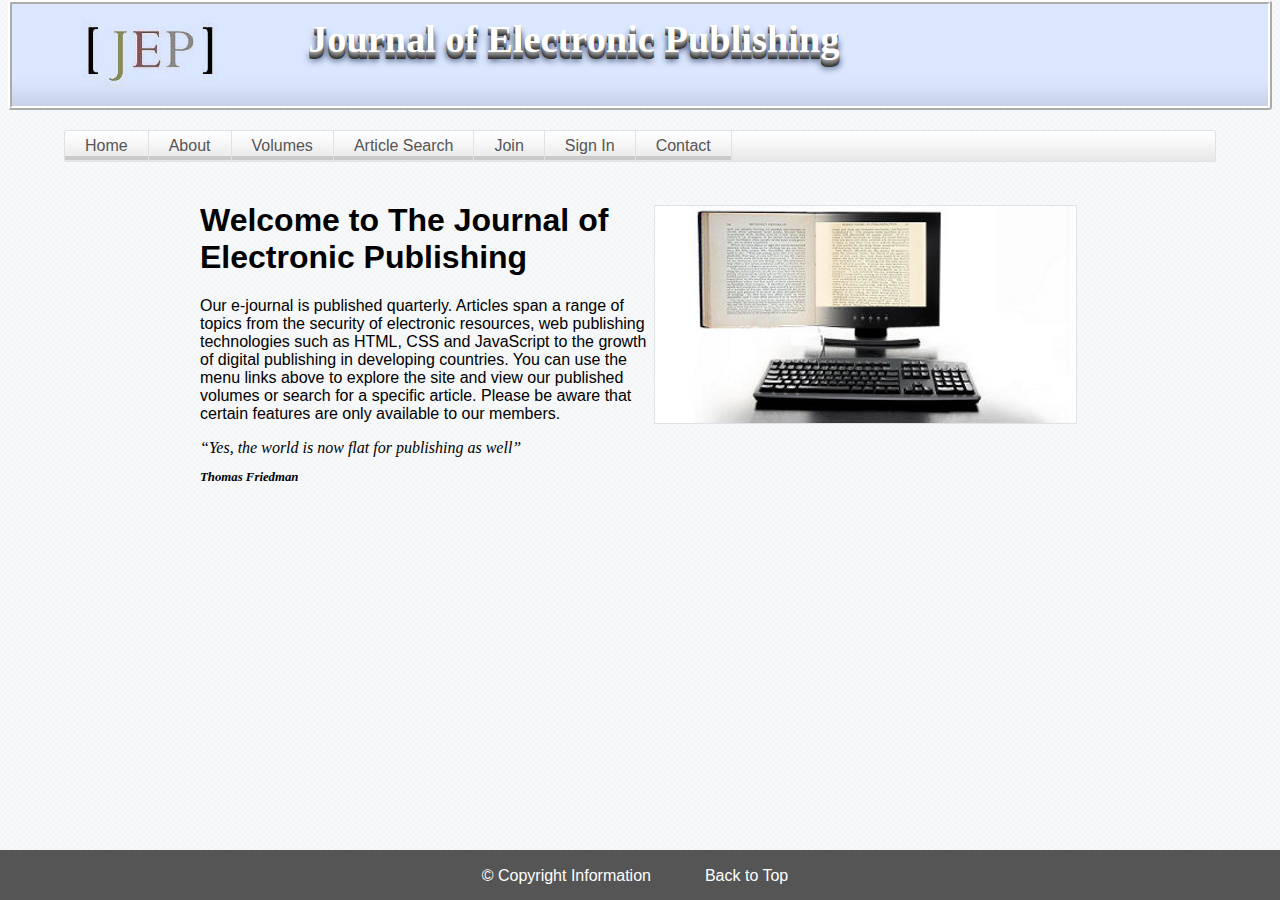
<file: index.html>
<!DOCTYPE html>
<html lang="en">
<head>
  <meta charset="UTF-8"/>
  <link href="journalstyle.css" rel="stylesheet" type="text/css"/>
  <title>Journal of Electronic Publishing - Home Page</title>
</head>
<body>
<div id="content-wrapper">
  
  <!--The banner at top with logo-->
  <header id="masthead" role="banner">
    <div id="logo">
      <img src="journal-wide-graphics/jep_logo.png" alt="JEP logo"/>
    </div>
    <div id="pagetitle">
      <h1>Journal of Electronic Publishing</h1>
    </div>
  </header>
  
  <!--The navigation bar at the top of each page-->
  <nav role="navigation">
    <ul id="menu">
      <li class="menu-item"><a href="index.html" title="Go to the Home Page">Home</a></li>
      <li class="menu-item"><a href="articles/volume10/issue1/dummy.html" title="Learn all about us">About</a></li>
      <li class="menu-item"><a href="coverpage.html" title="View our published volumes">Volumes</a></li>
      <li class="menu-item"><a href="articles/volume10/issue1/dummy.html" title="Find a specific article">Article Search</a></li>
      <li class="menu-item"><a href="articles/volume10/issue1/dummy.html" title="Become a member of the JEP">Join</a></li>
      <li class="menu-item"><a href="articles/volume10/issue1/dummy.html" title="Sign in to your account">Sign In</a></li>
      <li class="menu-item"><a href="articles/volume10/issue1/dummy.html" title="Our contact details">Contact</a></li>
    </ul>
  </nav>
  
  <!--Main body-->
  <div id="welcome" role="main">
  	<img src="journal-wide-graphics/eBook2.jpg" alt="PC/eBook"/>
    <h1>Welcome to The Journal of Electronic Publishing</h1>
    <p>Our e-journal is published quarterly. Articles span a range of topics from the security of electronic resources, web publishing technologies such as HTML, CSS and JavaScript to the growth of digital publishing in developing countries. You can use the menu links above to explore the site and view our published volumes or search for a specific article. Please be aware that certain features are only available to our members.</p>
    <div id="quote">
      <q>Yes, the world is now flat for publishing as well</q>
      <p>Thomas Friedman</p>
    </div>
  </div>
  <div id="push"><!--Stops footer overlapping content--></div>
</div><!--END "content-wrapper"-->

<!--Footer that appears on bottom of each page-->
<div id="footer-wrapper">
  <footer class="page-footer" role="contentinfo">
    <ul>
      <li><a href="articles/volume10/issue1/dummy.html" class="footer-link">&copy; Copyright Information</a></li>
      <li><a href="#masthead" class="footer-link">Back to Top</a></li>
    </ul>
  </footer>
</div>
</body>
</html>
</file>
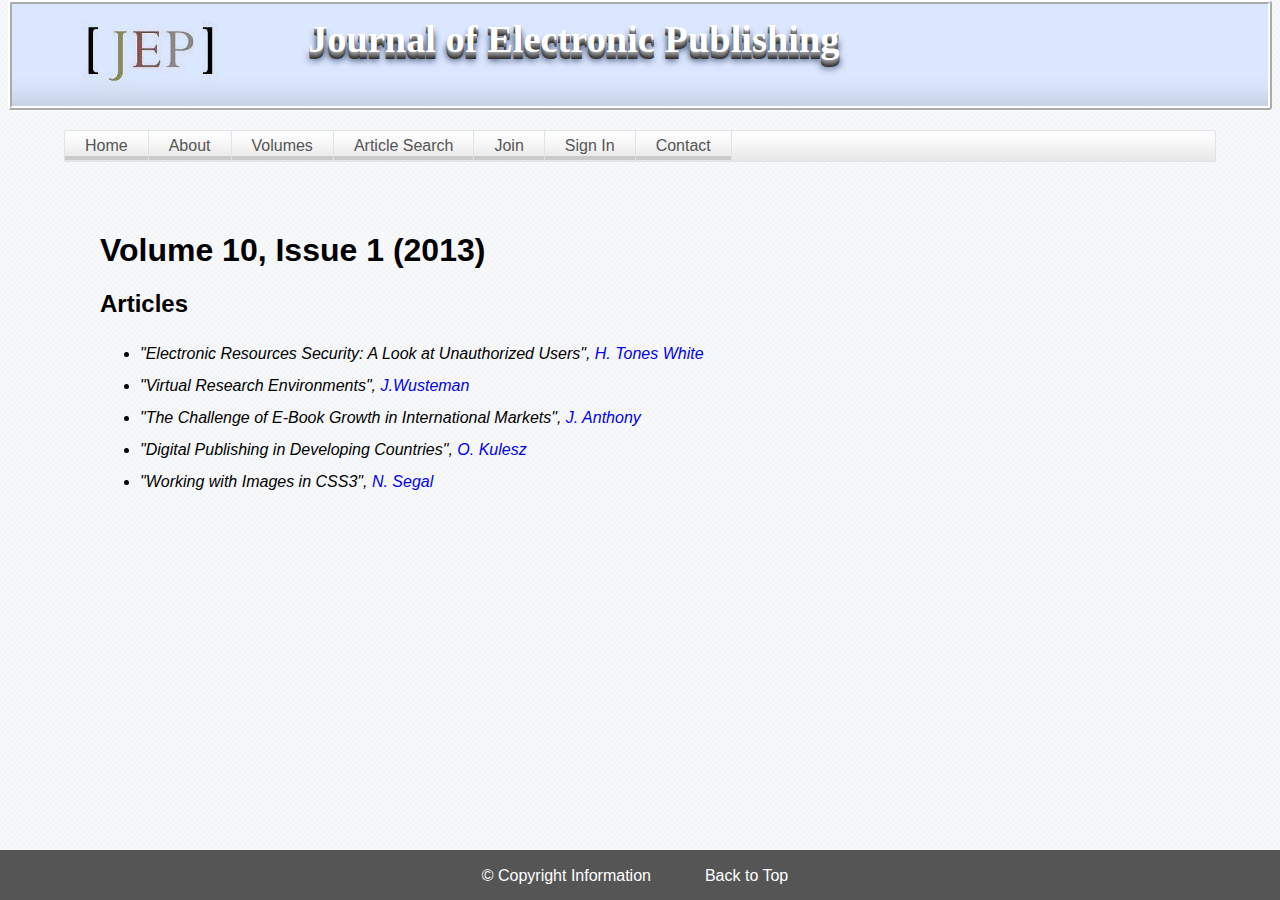
<file: coverpage.html>
<!DOCTYPE html>
<html lang="en">
<head>
  <meta charset="UTF-8"/>
  <link href="journalstyle.css" rel="stylesheet" type="text/css"/>
  <title>Journal of Electronic Publishing - Volumes</title>
</head>
<body>
<div id="content-wrapper">
  
  <!--The banner at top with logo-->
  <header id="masthead" role="banner">
    <div id="logo">
      <img src="journal-wide-graphics/jep_logo.png" alt="JEP logo"/>
    </div>
    <div id="pagetitle">
      <h1>Journal of Electronic Publishing</h1>
    </div>
  </header>
  
  <!--The navigation bar at the top of each page-->
  <nav role="navigation">
    <ul id="menu">
      <li class="menu-item"><a href="index.html" title="Go to the Home Page">Home</a></li>
      <li class="menu-item"><a href="articles/volume10/issue1/dummy.html" title="Learn all about us">About</a></li>
      <li class="menu-item"><a href="coverpage.html" title="View our published volumes">Volumes</a></li>
      <li class="menu-item"><a href="articles/volume10/issue1/dummy.html" title="Find a specific article">Article Search</a></li>
      <li class="menu-item"><a href="articles/volume10/issue1/dummy.html" title="Become a member of the JEP">Join</a></li>
      <li class="menu-item"><a href="articles/volume10/issue1/dummy.html" title="Sign in to your account">Sign In</a></li>
      <li class="menu-item"><a href="articles/volume10/issue1/dummy.html" title="Our contact details">Contact</a></li>
    </ul>
  </nav>
  
  <!--Main body - list of volume and articles-->
  <article role="main">
    <h1>Volume 10, Issue 1 (2013)</h1>
    <h2 id="article-list">Articles</h2>
	<ul>
	  <li><i>"Electronic Resources Security: A Look at Unauthorized Users"</i>, <a href="articles/volume10/issue1/tones-white/article2.html">H. Tones White</a></li>
	  <li><i>"Virtual Research Environments"</i>, <a href="articles/volume10/issue1/wusteman/article1.html">J.Wusteman</a></li>
	  <li><i>"The Challenge of E-Book Growth in International Markets"</i>, <a href="articles/volume10/issue1/dummy.html">J. Anthony</a></li>
	  <li><i>"Digital Publishing in Developing Countries"</i>, <a href="articles/volume10/issue1/dummy.html">O. Kulesz</a></li>
	  <li><i>"Working with Images in CSS3"</i>, <a href="articles/volume10/issue1/dummy.html">N. Segal</a></li>
	</ul>
  </article>
  <div id="push"><!--Stops footer overlapping content--></div>
</div><!--END "content-wrapper"-->

<!--Footer that appears on bottom of each page-->
<div id="footer-wrapper">
  <footer class="page-footer" role="contentinfo">
    <ul>
      <li><a href="articles/volume10/issue1/dummy.html" class="footer-link">&copy; Copyright Information</a></li>
      <li><a href="#masthead" class="footer-link">Back to Top</a></li>
    </ul>
  </footer>
</div>
</body>
</html>
</file>
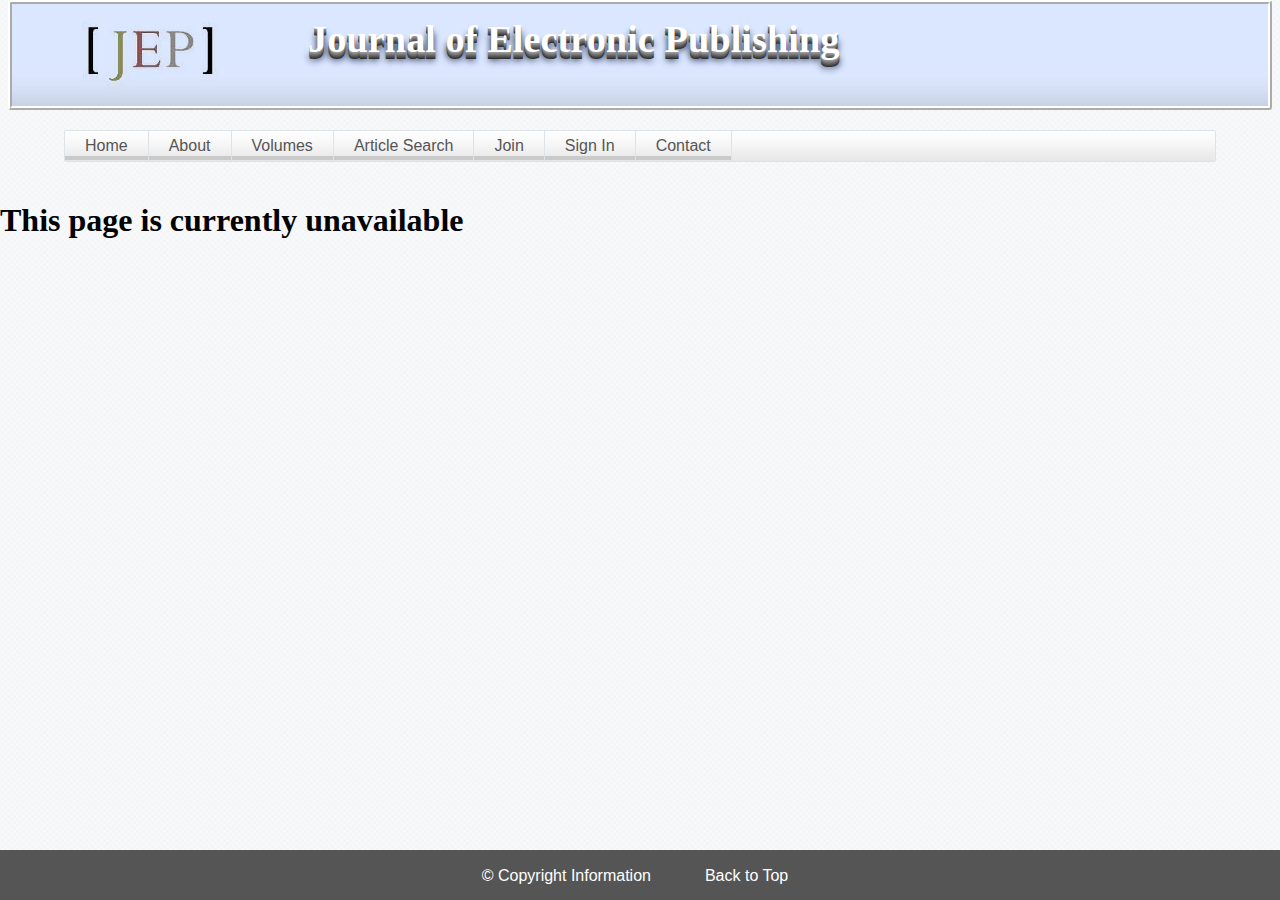
<file: articles/volume10/issue1/dummy.html>
<!DOCTYPE html>
<html lang="en">
<head>
  <meta charset="UTF-8"/>
  <link href="../../../journalstyle.css" rel="stylesheet" type="text/css"/>
  <title>Page Unavailable!</title>
</head>
<body>
<div id="content-wrapper">
  <header id="masthead">
    <div id="logo">
      <img src="../../../journal-wide-graphics/jep_logo.png" alt="JEP logo"/>
    </div>
    <div id="pagetitle">
      <h1>Journal of Electronic Publishing</h1>
    </div>
  </header>
  <nav>
    <ul id="menu">
      <li class="menu-item"><a href="../../../index.html">Home</a></li>
      <li class="menu-item"><a href="dummy.html">About</a></li>
      <li class="menu-item"><a href="../../../coverpage.html">Volumes</a></li>
      <li class="menu-item"><a href="dummy.html">Article Search</a></li>
      <li class="menu-item"><a href="dummy.html">Join</a></li>
      <li class="menu-item"><a href="dummy.html">Sign In</a></li>
      <li class="menu-item"><a href="dummy.html">Contact</a></li>
    </ul>
  </nav>
<h1 id="unavaiable">This page is currently unavailable</h1>
<div id="push"><!--Stops footer overlapping content--></div>
</div><!--wrapper-->
<div id="footer-wrapper">
<footer class="page-footer">
  <ul>
    <li><a href="dummy.html" class="footer-link">&copy; Copyright Information</a></li>
    <li><a href="#masthead" class="footer-link">Back to Top</a></li>
  </ul>
</footer>
</div>
</body>
</html>
</file>
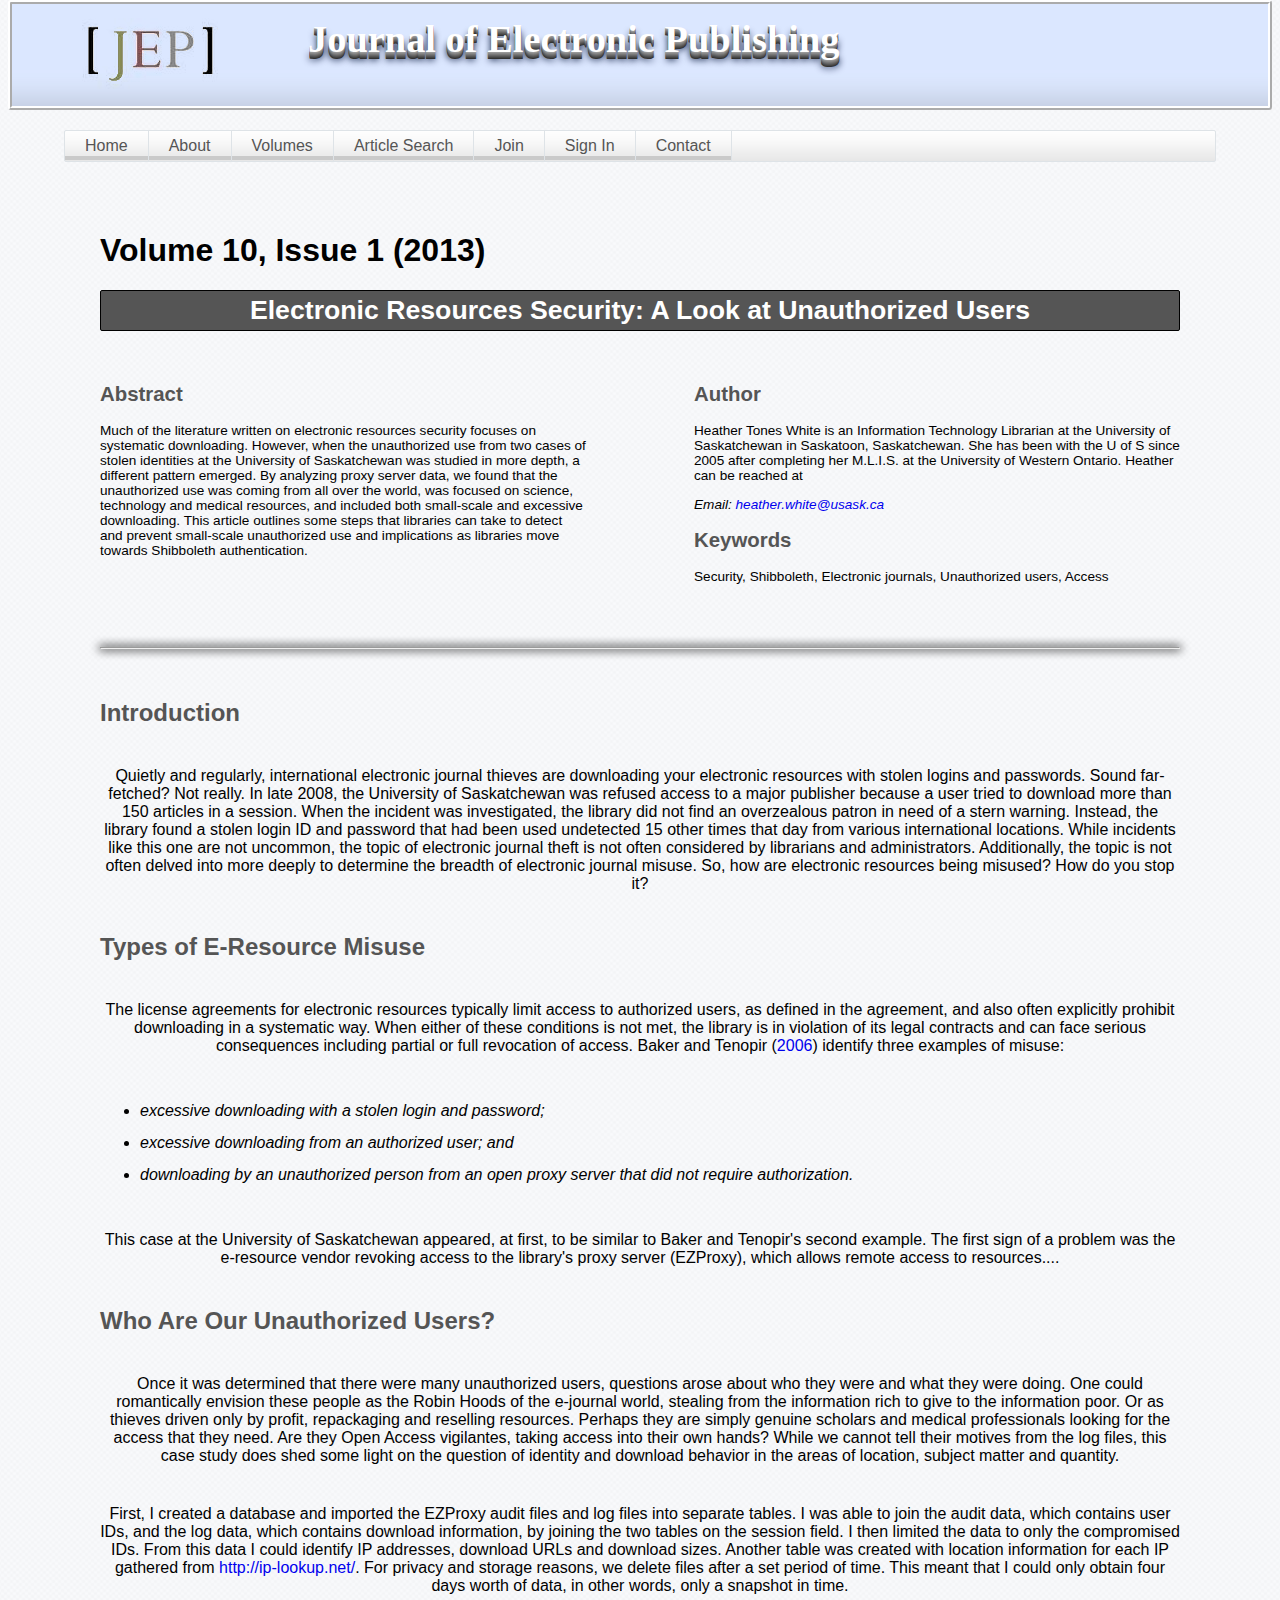
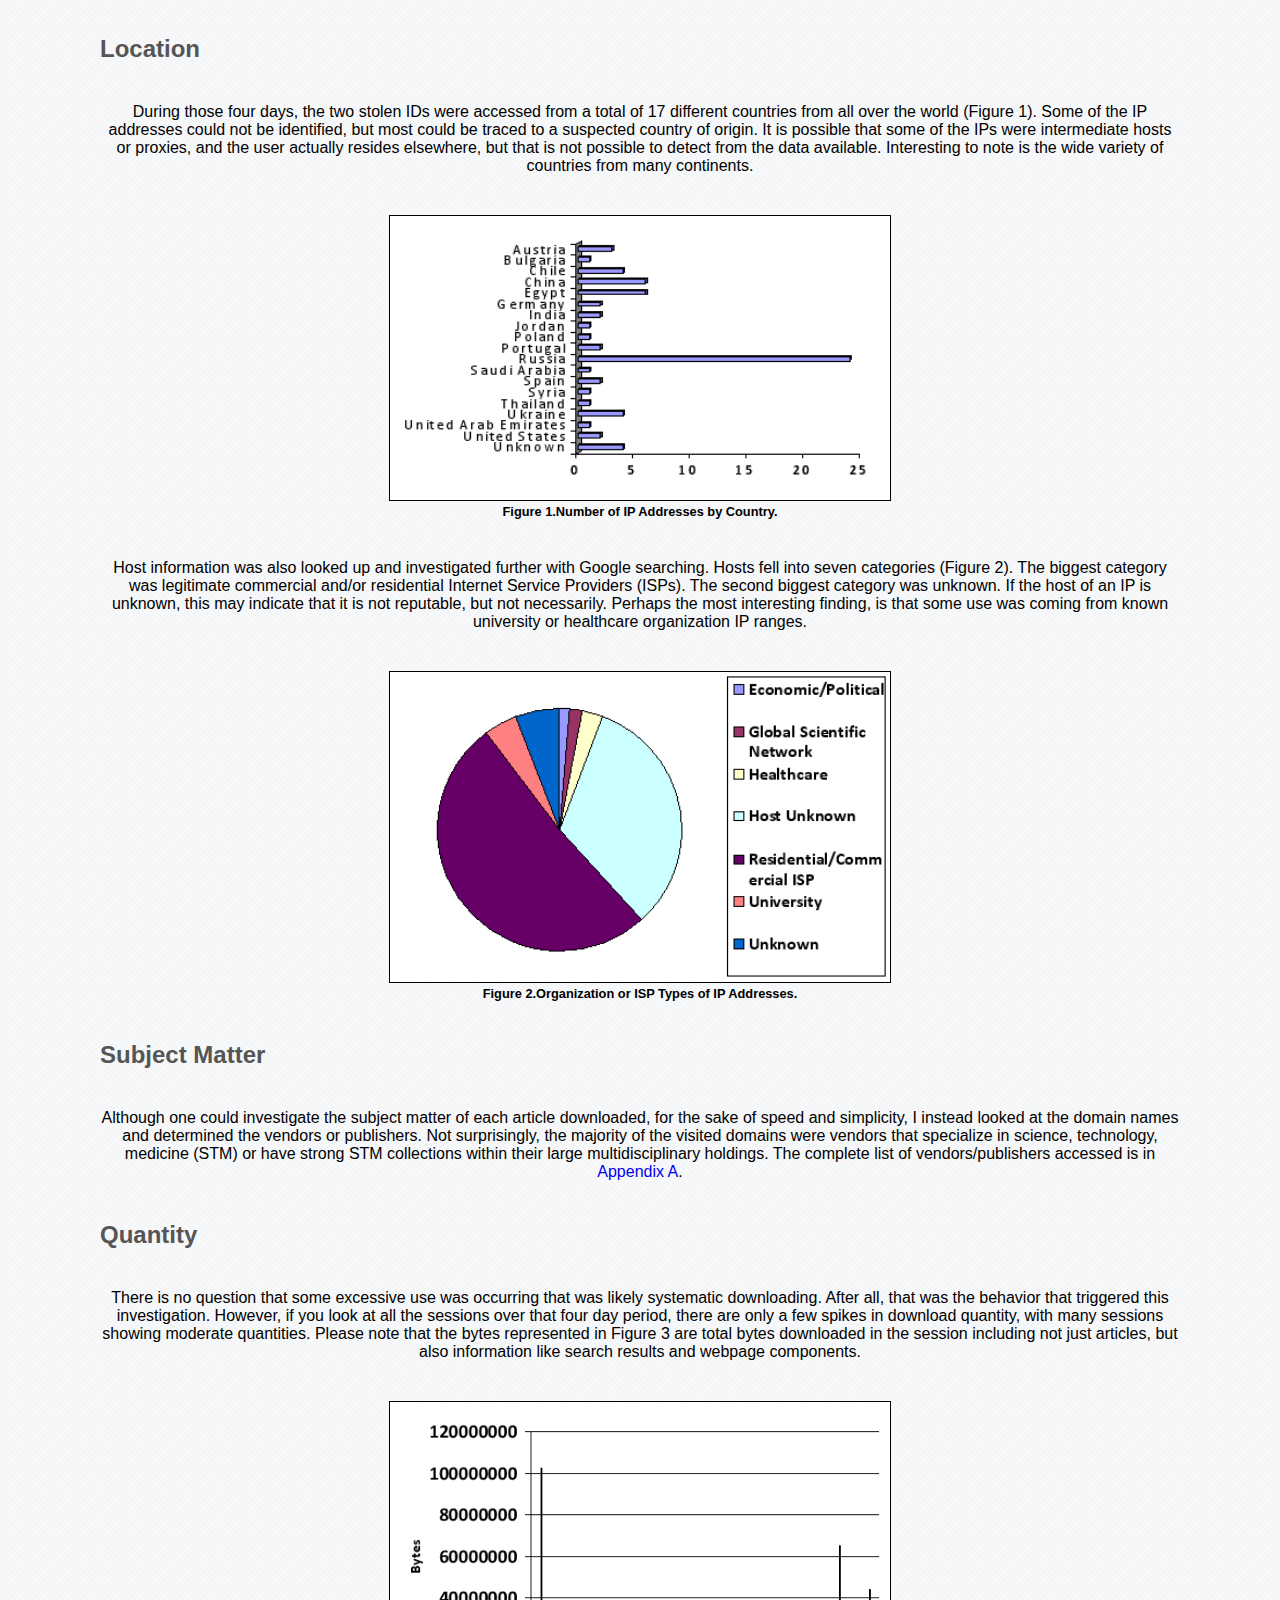
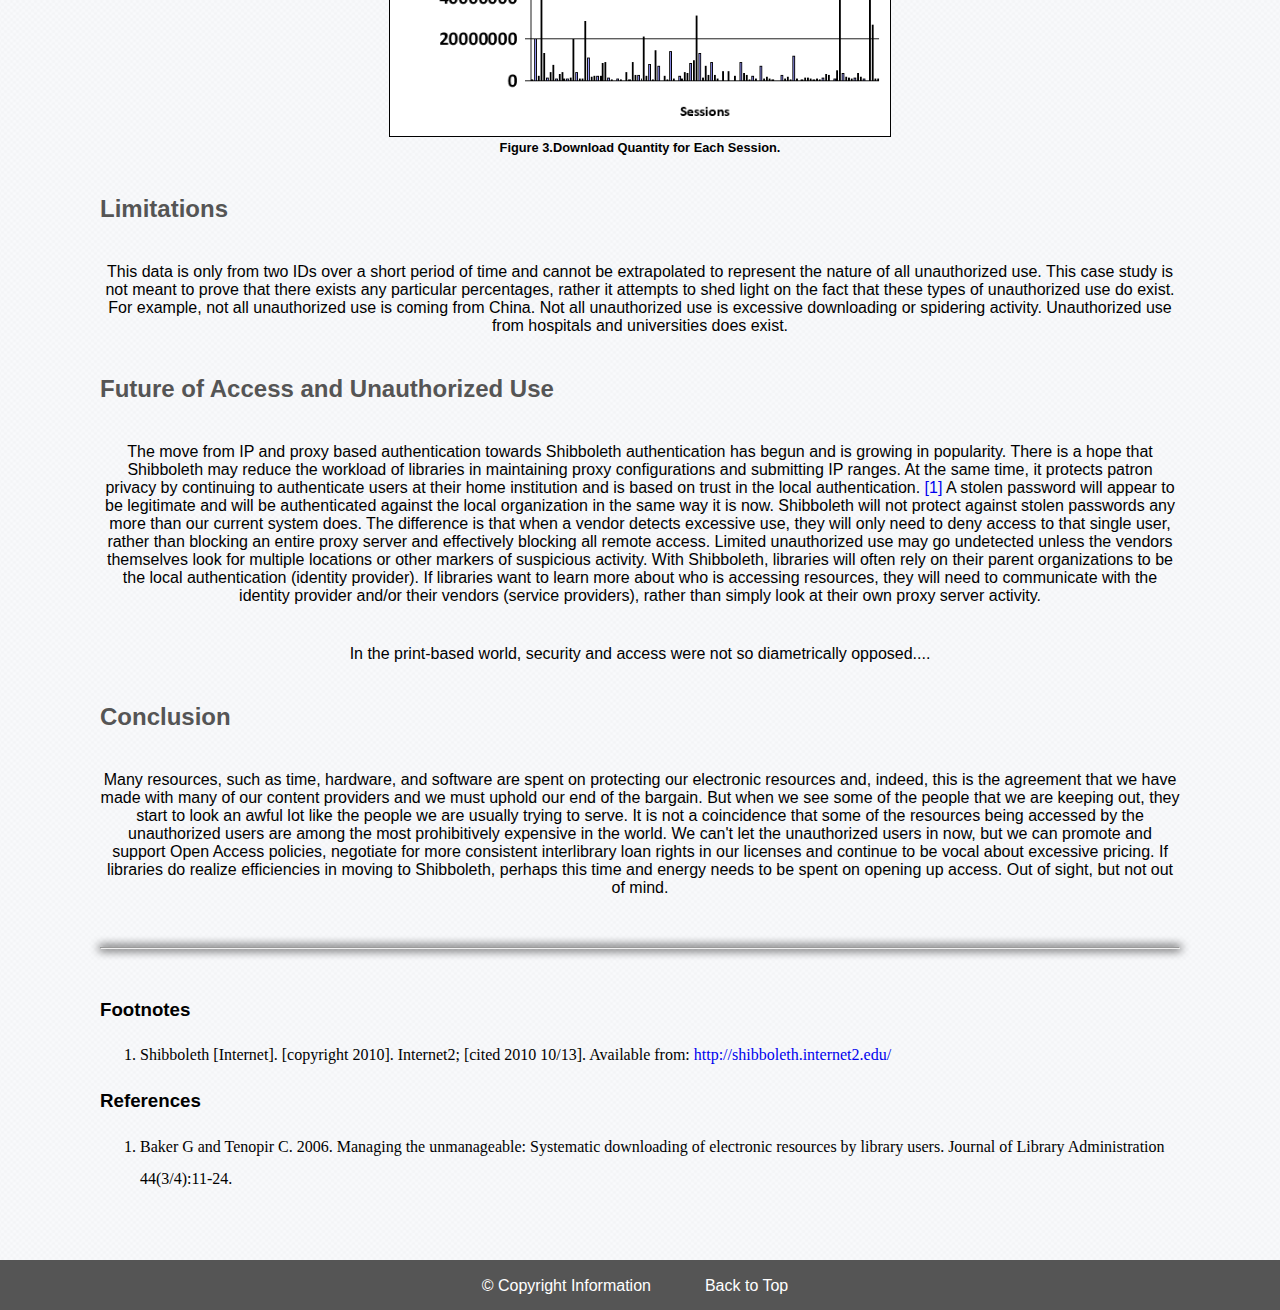
<file: articles/volume10/issue1/tones-white/article2.html>
<!DOCTYPE html>
<html lang="en">
<head>
  <title>Article - Electronic Resources Security: A Look at Unauthorized Users</title>
  <link href="../../../../journalstyle.css" rel="stylesheet" type="text/css"/>
  <meta charset="UTF-8"/>
</head>
<body>
<div id="content-wrapper">
  
  <!--The banner at top with logo-->
  <header id="masthead" role="banner">
    <div id="logo">
      <img src="../../../../journal-wide-graphics/jep_logo.png" alt="JEP logo"/>
    </div>
    <div id="pagetitle">
      <h1>Journal of Electronic Publishing</h1>
    </div>
  </header>
  
  <!--The navigation bar at the top of each page-->
  <nav role="navigation">
    <ul id="menu">
      <li class="menu-item"><a href="../../../../index.html" title="Go to the Home Page">Home</a></li>
      <li class="menu-item"><a href="../dummy.html" title="Learn all about us">About</a></li>
      <li class="menu-item"><a href="../../../../coverpage.html" title="View our published volumes">Volumes</a></li>
      <li class="menu-item"><a href="../dummy.html" title="Find a specific article">Article Search</a></li>
      <li class="menu-item"><a href="../dummy.html" title="Become a member of the JEP">Join</a></li>
      <li class="menu-item"><a href="../dummy.html" title="Sign in to your account">Sign In</a></li>
      <li class="menu-item"><a href="../dummy.html" title="Our contact details">Contact</a></li>
    </ul>
  </nav>
  
  <!--Main body - the article-->
  <article role="main">
    <h1>Volume 10, Issue 1 (2013)</h1>
    <h1 class="article-title">Electronic Resources Security: A Look at Unauthorized Users</h1>
    <div class="author-keywords">
      <h2 class="article-header">Author</h2>
      <p>Heather Tones White is an Information Technology Librarian at the University of Saskatchewan in Saskatoon, Saskatchewan. She has been with the U of S since 2005 after completing her M.L.I.S. at the University of Western Ontario. Heather can be reached at</p>
      <address>Email: <a href="mailto:heather.white@usask.ca">heather.white@usask.ca</a></address>
      <h2 class="article-header">Keywords</h2>
      <p>Security, Shibboleth, Electronic journals, Unauthorized users, Access</p>
    </div>
    <div class="abstract">
      <h2 class="article-header">Abstract</h2>
      <p>Much of the literature written on electronic resources security focuses on systematic downloading. However, when the unauthorized use from two cases of stolen identities at the University of Saskatchewan was studied in more depth, a different pattern emerged. By analyzing proxy server data, we found that the unauthorized use was coming from all over the world, was focused on science, technology and medical resources, and included both small-scale and excessive downloading. This article outlines some steps that libraries can take to detect and prevent small-scale unauthorized use and implications as libraries move towards Shibboleth authentication.</p>
    </div>
    <div class="for_margin"><!--Floated elements above are removed from flow so hr sits right against them. This div allows hr element to set a top margin-->
    </div>
    <hr/>
    <!-- Lots of text from here on in, so spaces have been inserted for clarity-->
    <div class="article-body">
      
      <h2 class="article-header">Introduction</h2>
      <p class="main-text">Quietly and regularly, international electronic journal thieves are downloading your electronic resources with stolen logins and passwords. Sound far-fetched? Not really. In late 2008, the University of Saskatchewan was refused access to a major publisher because a user tried to download more than 150 articles in a session. When the incident was investigated, the library did not find an overzealous patron in need of a stern warning. Instead, the library found a stolen login ID and password that had been used undetected 15 other times that day from various international locations. While incidents like this one are not uncommon, the topic of electronic journal theft is not often considered by librarians and administrators. Additionally, the topic is not often delved into more deeply to determine the breadth of electronic journal misuse. So, how are electronic resources being misused? How do you stop it?</p>

      <h2 class="article-header">Types of E-Resource Misuse</h2>
      <p class="main-text">The license agreements for electronic resources typically limit access to authorized users, as defined in the agreement, and also often explicitly prohibit downloading in a systematic way. When either of these conditions is not met, the library is in violation of its legal contracts and can face serious consequences including partial or full revocation of access. Baker and Tenopir (<a href="#ref1">2006</a>) identify three examples of misuse:</p>
      <ul>
        <li>excessive downloading with a stolen login and password;</li>
        <li>excessive downloading from an authorized user; and</li>
        <li>downloading by an unauthorized person from an open proxy server that did not require authorization.</li>
      </ul>
      <p class="main-text">This case at the University of Saskatchewan appeared, at first, to be similar to Baker and Tenopir's second example. The first sign of a problem was the e-resource vendor revoking access to the library's proxy server (EZProxy), which allows remote access to resources....</p>

      <h2 class="article-header">Who Are Our Unauthorized Users?</h2>
      <p class="main-text">Once it was determined that there were many unauthorized users, questions arose about who they were and what they were doing. One could romantically envision these people as the Robin Hoods of the e-journal world, stealing from the information rich to give to the information poor. Or as thieves driven only by profit, repackaging and reselling resources. Perhaps they are simply genuine scholars and medical professionals looking for the access that they need. Are they Open Access vigilantes, taking access into their own hands? While we cannot tell their motives from the log files, this case study does shed some light on the question of identity and download behavior in the areas of location, subject matter and quantity.</p>

      <p class="main-text">First, I created a database and imported the EZProxy audit files and log files into separate tables. I was able to join the audit data, which contains user IDs, and the log data, which contains download information, by joining the two tables on the session field. I then limited the data to only the compromised IDs. From this data I could identify IP addresses, download URLs and download sizes. Another table was created with location information for each IP gathered from <a href="http://ip-lookup.net/">http://ip-lookup.net/</a>. For privacy and storage reasons, we delete files after a set period of time. This meant that I could only obtain four days worth of data, in other words, only a snapshot in time.<p>

      <h2 class="article-header">Location</h2>
      <p class="main-text">During those four days, the two stolen IDs were accessed from a total of 17 different countries from all over the world (Figure 1). Some of the IP addresses could not be identified, but most could be traced to a suspected country of origin. It is possible that some of the IPs were intermediate hosts or proxies, and the user actually resides elsewhere, but that is not possible to detect from the data available. Interesting to note is the wide variety of countries from many continents.</p>
      
      <figure>
        <img src="images/figure1.png" alt="Number of IP addresses by country"/>
        <figcaption>Figure 1.Number of IP Addresses by Country.</figcaption>
      </figure>
      
      <p class="main-text">Host information was also looked up and investigated further with Google searching. Hosts fell into seven categories (Figure 2). The biggest category was legitimate commercial and/or residential Internet Service Providers (ISPs). The second biggest category was unknown. If the host of an IP is unknown, this may indicate that it is not reputable, but not necessarily. Perhaps the most interesting finding, is that some use was coming from known university or healthcare organization IP ranges.</p>
     
      <figure>
        <img src="images/figure2.png" alt="Pie chart of IP address types"/>
        <figcaption>Figure 2.Organization or ISP Types of IP Addresses.</figcaption>
      </figure>

      <h2 class="article-header">Subject Matter</h2>
      <p class="main-text">Although one could investigate the subject matter of each article downloaded, for the sake of speed and simplicity, I instead looked at the domain names and determined the vendors or publishers. Not surprisingly, the majority of the visited domains were vendors that specialize in science, technology, medicine (STM) or have strong STM collections within their large multidisciplinary holdings. The complete list of vendors/publishers accessed is in <a href="../dummy.html">Appendix A</a>.<p>

      <h2 class="article-header">Quantity</h2>
      <p class="main-text">There is no question that some excessive use was occurring that was likely systematic downloading. After all, that was the behavior that triggered this investigation. However, if you look at all the sessions over that four day period, there are only a few spikes in download quantity, with many sessions showing moderate quantities. Please note that the bytes represented in Figure 3 are total bytes downloaded in the session including not just articles, but also information like search results and webpage components.</p>
      
      <figure>
        <img src="images/figure3.png" alt="Graph of data downloaded per session"/>
        <figcaption>Figure 3.Download Quantity for Each Session.</figcaption>
      </figure>

      <h2 class="article-header">Limitations</h2>
      <p class="main-text">This data is only from two IDs over a short period of time and cannot be extrapolated to represent the nature of all unauthorized use. This case study is not meant to prove that there exists any particular percentages, rather it attempts to shed light on the fact that these types of unauthorized use do exist. For example, not all unauthorized use is coming from China. Not all unauthorized use is excessive downloading or spidering activity. Unauthorized use from hospitals and universities does exist.<p>

      <h2 class="article-header">Future of Access and Unauthorized Use</h2>
      <p class="main-text">The move from IP and proxy based authentication towards Shibboleth authentication has begun and is growing in popularity. There is a hope that Shibboleth may reduce the workload of libraries in maintaining proxy configurations and submitting IP ranges. At the same time, it protects patron privacy by continuing to authenticate users at their home institution and is based on trust in the local authentication. <a href="#note1">[1]</a> A stolen password will appear to be legitimate and will be authenticated against the local organization in the same way it is now. Shibboleth will not protect against stolen passwords any more than our current system does. The difference is that when a vendor detects excessive use, they will only need to deny access to that single user, rather than blocking an entire proxy server and effectively blocking all remote access. Limited unauthorized use may go undetected unless the vendors themselves look for multiple locations or other markers of suspicious activity. With Shibboleth, libraries will often rely on their parent organizations to be the local authentication (identity provider). If libraries want to learn more about who is accessing resources, they will need to communicate with the identity provider and/or their vendors (service providers), rather than simply look at their own proxy server activity.</p>
      
      <p class="main-text">In the print-based world, security and access were not so diametrically opposed....<p>

      <h2 class="article-header">Conclusion</h2>
      <p class="main-text">Many resources, such as time, hardware, and software are spent on protecting our electronic resources and, indeed, this is the agreement that we have made with many of our content providers and we must uphold our end of the bargain. But when we see some of the people that we are keeping out, they start to look an awful lot like the people we are usually trying to serve. It is not a coincidence that some of the resources being accessed by the unauthorized users are among the most prohibitively expensive in the world. We can't let the unauthorized users in now, but we can promote and support Open Access policies, negotiate for more consistent interlibrary loan rights in our licenses and continue to be vocal about excessive pricing. If libraries do realize efficiencies in moving to Shibboleth, perhaps this time and energy needs to be spent on opening up access. Out of sight, but not out of mind.</p>
      <hr/>
    </div><!--article-body-->

    <footer class="article-footer">
      <h3>Footnotes</h3>
      <ol>
        <li id="note1">Shibboleth [Internet]. [copyright 2010]. Internet2; [cited 2010 10/13]. Available from: <a href="http://shibboleth.internet2.edu/">http://shibboleth.internet2.edu/</a></li>
      </ol>
      <h3>References</h3>
      <ol>
        <!--No web link available for this reference-->
        <li id="ref1">Baker G and Tenopir C. 2006. Managing the unmanageable: Systematic downloading of electronic resources by library users. Journal of Library Administration 44(3/4):11-24.</li>
      </ol>
    </footer>
  </article>
  <div id="push"><!--Stops footer overlapping content--></div>
</div><!--END "content-wrapper"-->

<!--Footer that appears on bottom of each page-->
<div id="footer-wrapper">
  <footer class="page-footer" role="contentinfo">
    <ul>
      <li><a href="../dummy.html" class="footer-link">&copy; Copyright Information</a></li>
      <li><a href="#masthead" class="footer-link">Back to Top</a></li>
    </ul>
  </footer>
</div>
</body>
</html>
</file>
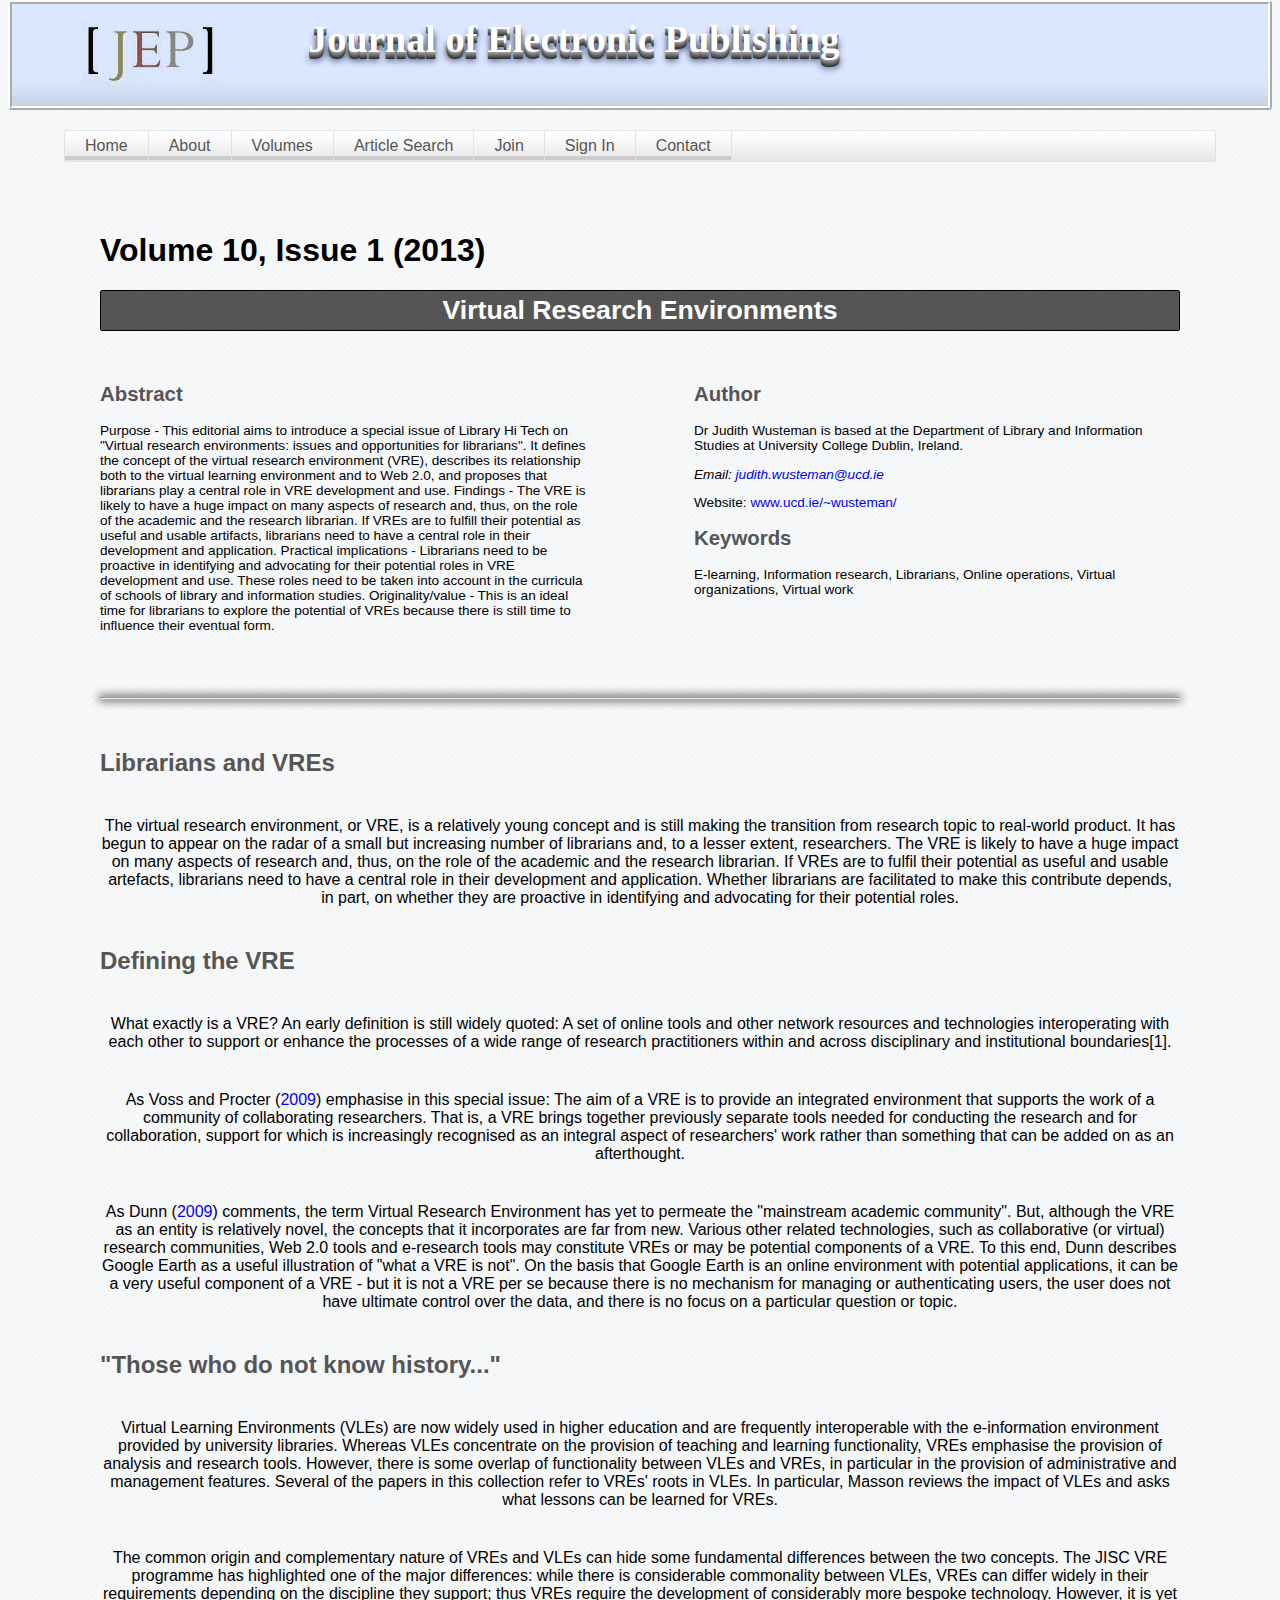
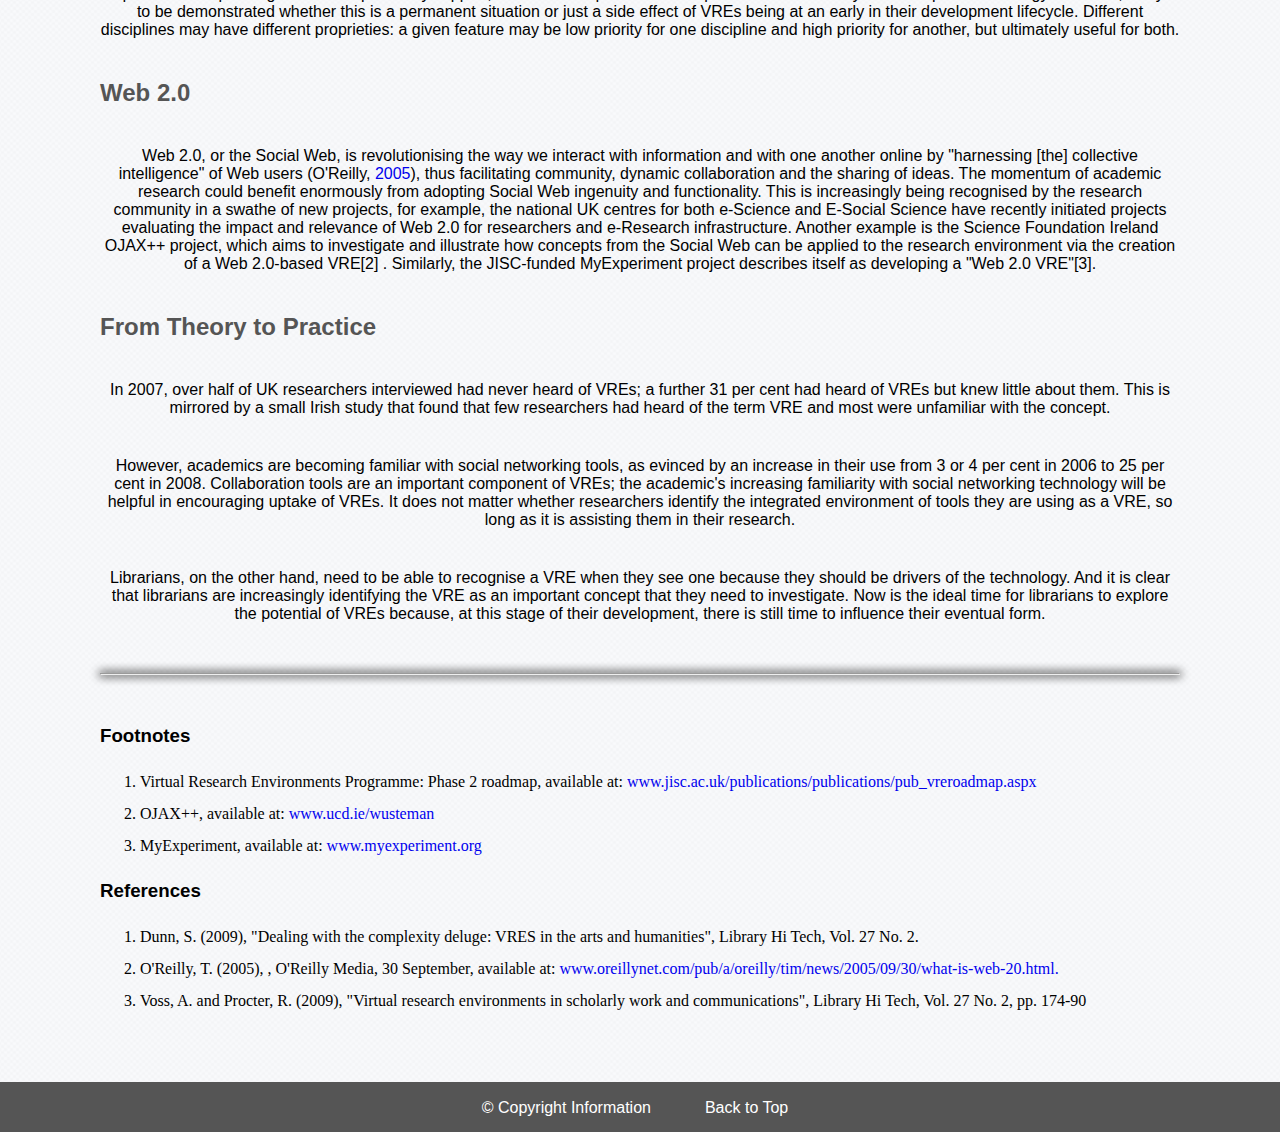
<file: articles/volume10/issue1/wusteman/article1.html>
<!DOCTYPE html>
<html lang="en">
<head>
  <meta charset="UTF-8"/>
  <link href="../../../../journalstyle.css" rel="stylesheet" type="text/css"/>
  <title>Article - Virtual Research Environments</title>
</head>
<body>
<div id="content-wrapper">
  
 <!--The banner at top with logo-->
  <header id="masthead" role="banner">
    <div id="logo">
      <img src="../../../../journal-wide-graphics/jep_logo.png" alt="JEP logo"/>
    </div>
    <div id="pagetitle">
      <h1>Journal of Electronic Publishing</h1>
    </div>
  </header>
  
  <!--The navigation bar at the top of each page-->
  <nav role="navigation">
    <ul id="menu">
      <li class="menu-item"><a href="../../../../index.html" title="Go to the Home Page">Home</a></li>
      <li class="menu-item"><a href="../dummy.html" title="Learn all about us">About</a></li>
      <li class="menu-item"><a href="../../../../coverpage.html" title="View our published volumes">Volumes</a></li>
      <li class="menu-item"><a href="../dummy.html" title="Find a specific article">Article Search</a></li>
      <li class="menu-item"><a href="../dummy.html" title="Become a member of the JEP">Join</a></li>
      <li class="menu-item"><a href="../dummy.html" title="Sign in to your account">Sign In</a></li>
      <li class="menu-item"><a href="../dummy.html" title="Our contact details">Contact</a></li>
    </ul>
  </nav>
  
  <!--Main body - the article-->
  <article role="main">
    <h1>Volume 10, Issue 1 (2013)</h1>
    <h1 class="article-title">Virtual Research Environments</h1>
    <div class="author-keywords">
      <h2 class="article-header">Author</h2>
      <p>Dr Judith Wusteman is based at the Department of Library and Information Studies at University College Dublin, Ireland.</p>   
      <address>Email: <a href="mailto:judith.wusteman@ucd.ie">judith.wusteman@ucd.ie</a></address>
      <p>Website: <a href="http://www.ucd.ie/~wusteman/">www.ucd.ie/~wusteman/</a></p>
      <h2 class="article-header">Keywords</h2>
      <p>E-learning, Information research, Librarians, Online operations, Virtual organizations, Virtual work</p>
    </div>
    <div class="abstract">
      <h2 class="article-header">Abstract</h2>
      <p>Purpose - This editorial aims to introduce a special issue of Library Hi Tech on "Virtual research environments: issues and opportunities for librarians". It defines the concept of the virtual research environment (VRE), describes its relationship both to the virtual learning environment and to Web 2.0, and proposes that librarians play a central role in VRE development and use. Findings - The VRE is likely to have a huge impact on many aspects of research and, thus, on the role of the academic and the research librarian. If VREs are to fulfill their potential as useful and usable artifacts, librarians need to have a central role in their development and application. Practical implications - Librarians need to be proactive in identifying and advocating for their potential roles in VRE development and use. These roles need to be taken into account in the curricula of schools of library and information studies. Originality/value - This is an ideal time for librarians to explore the potential of VREs because there is still time to influence their eventual form.</p>
    </div>
    <div class="for_margin"><!--Floated elements above are removed from flow so hr sits right against them. This div allows hr element to set a top margin--></div>
    <hr/>
    <!-- Lots of text from here on in, so spaces have been inserted for clarity-->
    <div id="article-body">
      <h2 class="article-header">Librarians and VREs</h2>
      <p class="main-text">The virtual research environment, or VRE, is a relatively young concept and is still making the transition from research topic to real-world product. It has begun to appear on the radar of a small but increasing number of librarians and, to a lesser extent, researchers. The VRE is likely to have a huge impact on many aspects of research and, thus, on the role of the academic and the research librarian. If VREs are to fulfil their potential as useful and usable artefacts, librarians need to have a central role in their development and application. Whether librarians are facilitated to make this contribute depends, in part, on whether they are proactive in identifying and advocating for their potential roles.</p>
	
      <h2 class="article-header">Defining the VRE</h2>
      <p class="main-text">What exactly is a VRE? An early definition is still widely quoted:
A set of online tools and other network resources and technologies interoperating with each other to support or enhance the processes of a wide range of research practitioners within and across disciplinary and institutional boundaries[1].<p>
      
      <p class="main-text">As Voss and Procter (<a href="#ref3">2009</a>) emphasise in this special issue: The aim of a VRE is to provide an integrated environment that supports the work of a community of collaborating researchers. That is, a VRE brings together previously separate tools needed for conducting the research and for collaboration, support for which is increasingly recognised as an integral aspect of researchers' work rather than something that can be added on as an afterthought.</p>
      
      <p class="main-text">As Dunn (<a href="#ref1">2009</a>) comments, the term Virtual Research Environment has yet to permeate the "mainstream academic community". But, although the VRE as an entity is relatively novel, the concepts that it incorporates are far from new. Various other related technologies, such as collaborative (or virtual) research communities, Web 2.0 tools and e-research tools may constitute VREs or may be potential components of a VRE. To this end, Dunn describes Google Earth as a useful illustration of "what a VRE is not". On the basis that Google Earth is an online environment with potential applications, it can be a very useful component of a VRE - but it is not a VRE per se because there is no mechanism for managing or authenticating users, the user does not have ultimate control over the data, and there is no focus on a particular question or topic. </p>
	
      <h2 class="article-header">"Those who do not know history..."</h2> <!--As this is a quote, I've used sentence case here-->
      <p class="main-text">Virtual Learning Environments (VLEs) are now widely used in higher education and are frequently interoperable with the e-information environment provided by university libraries. Whereas VLEs concentrate on the provision of teaching and learning functionality, VREs emphasise the provision of analysis and research tools. However, there is some overlap of functionality between VLEs and VREs, in particular in the provision of administrative and management features. Several of the papers in this collection refer to VREs' roots in VLEs. In particular, Masson reviews the impact of VLEs and asks what lessons can be learned for VREs.</p>
<p class="main-text">The common origin and complementary nature of VREs and VLEs can hide some fundamental differences between the two concepts. The JISC VRE programme has highlighted one of the major differences: while there is considerable commonality between VLEs, VREs can differ widely in their requirements depending on the discipline they support; thus VREs require the development of considerably more bespoke technology. However, it is yet to be demonstrated whether this is a permanent situation or just a side effect of VREs being at an early in their development lifecycle. Different disciplines may have different proprieties: a given feature may be low priority for one discipline and high priority for another, but ultimately useful for both.</p>
	
      <h2 class="article-header">Web 2.0</h2>
      <p class="main-text">Web 2.0, or the Social Web, is revolutionising the way we interact with information and with one another online by "harnessing [the] collective intelligence" of Web users (O'Reilly, <a href="#ref2">2005</a>), thus facilitating community, dynamic collaboration and the sharing of ideas. The momentum of academic research could benefit enormously from adopting Social Web ingenuity and functionality. This is increasingly being recognised by the research community in a swathe of new projects, for example, the national UK centres for both e-Science and E-Social Science have recently initiated projects evaluating the impact and relevance of Web 2.0 for researchers and e-Research infrastructure. Another example is the Science Foundation Ireland OJAX++ project, which aims to investigate and illustrate how concepts from the Social Web can be applied to the research environment via the creation of a Web 2.0-based VRE[2] . Similarly, the JISC-funded MyExperiment project describes itself as developing a "Web 2.0 VRE"[3].</p>            
	
      <h2 class="article-header">From Theory to Practice</h2>
      <p class="main-text">In 2007, over half of UK researchers interviewed had never heard of VREs; a further 31 per cent had heard of VREs but knew little about them. This is mirrored by a small Irish study that found that few researchers had heard of the term VRE and most were unfamiliar with the concept.</p>
      
      <p class="main-text">However, academics are becoming familiar with social networking tools, as evinced by an increase in their use from 3 or 4 per cent in 2006 to 25 per cent in 2008. Collaboration tools are an important component of VREs; the academic's increasing familiarity with social networking technology will be helpful in encouraging uptake of VREs. It does not matter whether researchers identify the integrated environment of tools they are using as a VRE, so long as it is assisting them in their research.</p>
      
      <p class="main-text">Librarians, on the other hand, need to be able to recognise a VRE when they see one because they should be drivers of the technology. And it is clear that librarians are increasingly identifying the VRE as an important concept that they need to investigate. Now is the ideal time for librarians to explore the potential of VREs because, at this stage of their development, there is still time to influence their eventual form.</p>
      <hr/>
    </div><!--END "article-body"-->
    
    <footer class="article-footer">
      <h3>Footnotes</h3>
      <ol>
        <li>Virtual Research Environments Programme: Phase 2 roadmap, available at: <a href="www.jisc.ac.uk/publications/publications/pub_vreroadmap.aspx">www.jisc.ac.uk/publications/publications/pub_vreroadmap.aspx</a></li>
        <li>OJAX++, available at: <a href="www.ucd.ie/wusteman">www.ucd.ie/wusteman</a></li>
        <li>MyExperiment, available at: <a href="www.myexperiment.org">www.myexperiment.org</a></li>
      </ol>
      <h3>References</h3>
      <ol>
        <li id="ref1">Dunn, S. (2009), "Dealing with the complexity deluge: VRES in the arts and humanities", Library Hi Tech, Vol. 27 No. 2.</li>
	    <li id="ref2">O'Reilly, T. (2005), , O'Reilly Media, 30 September, available at: <a href="www.oreillynet.com/pub/a/oreilly/tim/news/2005/09/30/what-is-web-20.html">www.oreillynet.com/pub/a/oreilly/tim/news/2005/09/30/what-is-web-20.html.</a></li>
	    <li id="ref3">Voss, A. and Procter, R. (2009), "Virtual research environments in scholarly work and communications", Library Hi Tech, Vol. 27 No. 2, pp. 174-90</li>
      </ol>
    </footer>
  </article>
  <div id="push"><!--Stops footer overlapping content--></div>
</div><!--END "content-wrapper"-->

<!--Footer that appears on bottom of each page-->
<div id="footer-wrapper">
  <footer class="page-footer" role="contentinfo">
    <ul>
      <li><a href="../dummy.html" class="footer-link">&copy; Copyright Information</a></li>
      <li><a href="#masthead" class="footer-link">Back to Top</a></li>
    </ul>
  </footer>
</div>
</body>	
</html>
</file>
<file: journalstyle.css>
/* This document is the journal-wide stylesheet */

html {
	height: 100%; /*Ensure page takes up full viewport if small content eg. coverpage*/
	overflow-y: scroll; /*Scroll bar always visible.Stops pages shifting when it appears*/
}

body {
	height: 100%; /*Ensure body is full size of <html> so content takes up full page,eg.coverpage*/
	background-image: url('journal-wide-graphics/page_bg.png');
	margin: 0;  /*Reset any default*/
	padding: 0; /*Reset any default*/
} 

/*---Using Google Web Fonts---*/
@font-face {
	font-family: "Droid Sans";
	src: url('http://themes.googleusercontent.com/font?kit=s-BiyweUPV0v-yRb-cjciC3USBnSvpkopQaUR-2r7iU') format('truetype');
}

/*---The page banner at the top---*/
header {
	width: auto;
	padding-top: 2px;
	margin-left: 8px;;
	margin-right: 8px;
	margin-bottom: 20px;
	height: 100px;
	padding-left: 70px;
	background: #dbe7ff url('journal-wide-graphics/navbar_bg.png') repeat-x bottom;
	border: 4px ridge #ffffff;
	border-radius: 3px; /*Rounds off the corners*/
}

#logo { 
	float: left;
	margin-right: 90px;
	padding-top: 12px;
}

#pagetitle {
	white-space: nowrap; /*Title will all be on single line always*/
	position: relative;
	bottom: 15px;
	font-family: "Arial Black";
    color: #ffffff;
	font-size: 120%;
	text-shadow: 0px 1px #999, 0px 2px #888, 0px 3px #777, 0px 4px #666, 0px 5px #555, 0px 6px #444, 0px 7px #333, 0px 8px 7px #001135; /*8 seperate shadows*/
}

/*---The navigation bar---*/
nav {
	position: relative;
	border: 1px solid #dee3e7;
	border-radius: 2px;
	height: 30px;
	margin: 0px auto;
	width: 1150px;
	margin-bottom: 40px;
    background: #ffffff url('journal-wide-graphics/navbar_bg.png') repeat-x bottom left; /* Image is transparent, so must use white bg */
    font-family: "Droid Sans", Helvetica;
}	

nav ul {
	list-style: none;
	margin: 0; /*Reset default values*/
	padding: 0; 
}

nav li {
	float: left;
	border-right: 1px solid #dee3e7;
}

nav a {
	padding: 5px 20px 2px 20px;
	line-height: 30px;
	color: #555555;
	border-bottom: 4px solid #cacaca;
}

nav a:hover {
	background-color: #e6e6e6;
	background-image: url('journal-wide-graphics/navbar_bg.png');
	background-repeat: repeat-x;
	background-position: bottom left;
}

/*---The home page welcome text and image--*/
#welcome {
	text-align: left;
	clear: both;
	padding-left: 200px;
	padding-right: 200px;
	font-family: "Droid Sans", Helvetica;
}

#welcome img {
	float: right;
	margin: 3px;
	border: 1px solid #dee3e7;
}

#quote {
	font-family: Times;
	font-style: italic;
}

#quote p {
	font-family: "Droid Sans";
	font-size: 80%;
	font-weight: bold;
}

/*---The main text of an article---*/
article {
	margin-top: 70px;
	margin-left: 100px;
	margin-right: 100px;
	font-family: "Droid Sans", Helvetica;
}

.article-title {
	margin-bottom: 35px;
	text-align: center;
	font-family: "Droid Sans", Helvetica;
	color: #ffffff;
	font-size: 20pt;
	border: 1px solid black;
	border-radius: 2px;
	padding: 4px;
	background-color: #555;
}

.abstract {
	width: 45%;
	float: left;
	font-size: 85%;
}

.author-keywords {
	width: 45%;
	float: right;
	font-size: 85%;
}

.article-body {
	clear: both; /*Sits underneath floated Abstract and Author/Keywords sections*/
}

.main-text {
	margin-bottom: 40px;
	margin-top: 40px;
	font-family: "Droid Sans", Helvetica;
	text-align: center;
}

.article-header {
	color: #555;
}

/*---This div allows <hr> under article abstract etc. to set a top margin as floated elements are removed from normal document flow---*/
div.for_margin { 
	clear: both;
} 

hr {
	clear: both;
	box-shadow: 0px 0px 10px 1px black;
	margin-bottom: 50px;
	margin-top: 50px;
	color: #7997a7;
}

article ul {
	font-style: italic;
	line-height: 200%;
}

figure {
	margin-bottom: 40px;
	margin-top: 40px;
	text-align: center;
	font-weight: bold;
	font-size: 80%;
	font-family: Helvetica;
}

figure img {
	width: 50%;
	height: 50%;
	border: 1px solid black;
}

a:link {
	text-decoration: none; /*Hyperlinks won't be underlined*/
}

/*---Footnotes and references---*/
footer.article-footer {
	margin-bottom: 65px;
}

footer.article-footer h3 {
	font-family: "Droid Sans", Helvetica;
}

footer.article-footer ol {
	font-family: Times;
	line-height: 200%;
}

/*---Footer on bottom of page---*/
footer.page-footer {
	padding-top: 1px;
	background-color: #555;
	height: 100%;
}

footer.page-footer ul {
	text-align: center;
	list-style: none;
}

footer.page-footer li {
	display: inline;
	padding-right: 50px;
}

.footer-link {
	font-family: "Droid Sans", Helvetica;
	color: #ffffff;
}

/*---Make the footer stick to bottom---*/
#content-wrapper {
	min-height: 100%;
	height: auto !important; /*For IE*/
	height: 100%; /*For IE*/
	margin: 0 auto -50px; /*Bottom margin is negative value of footer height*/
}

#footer-wrapper, #push {
	height: 50px; 
	overflow: hidden;
}
</file>
